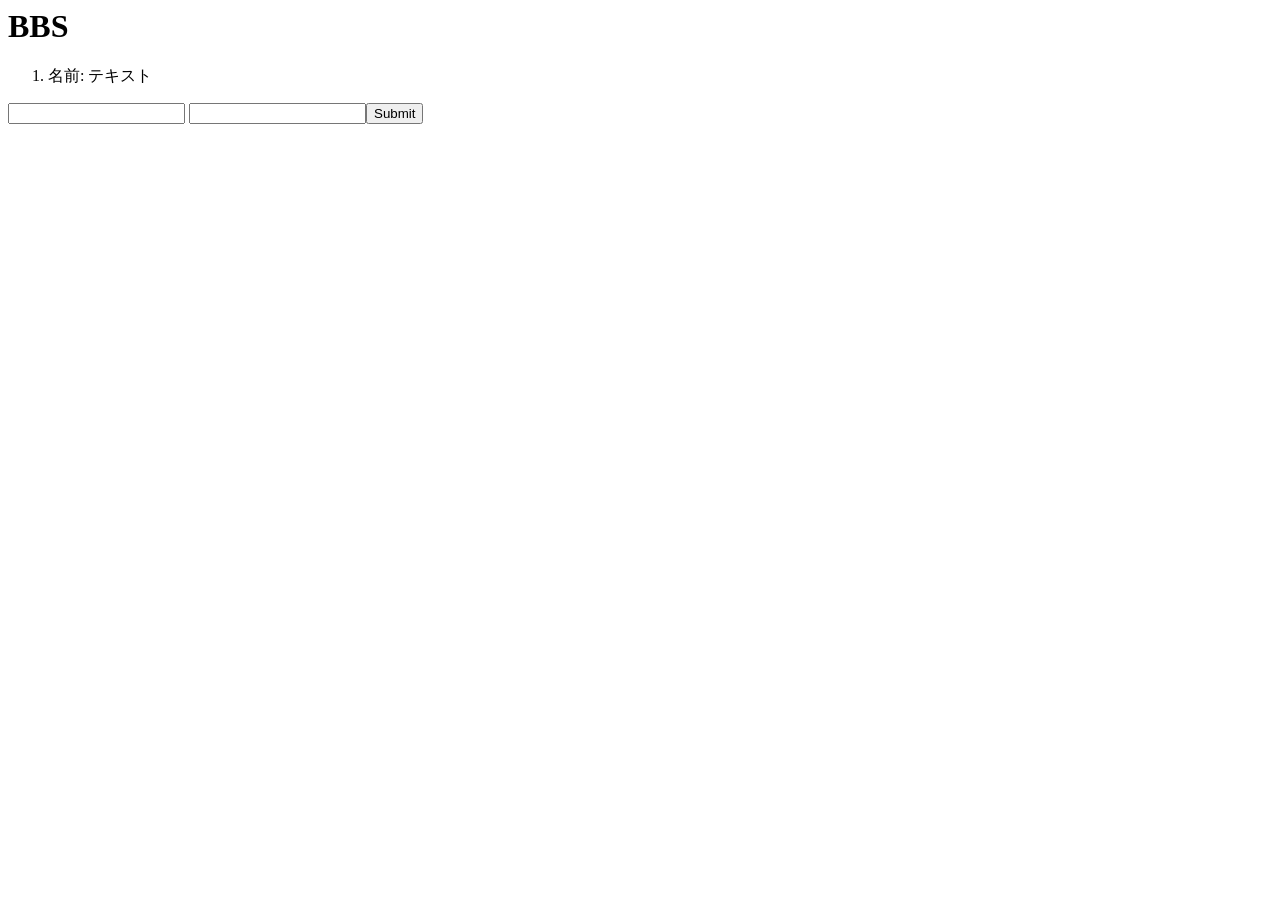
<file: src/main/resources/templates/bbs/index.html>
<html xmlns:th="http://www.thymeleaf.org">
<head>
    <meta charset="UTF-8" />
    <title>BBS</title>
</head>
<body>
    <h1>BBS</h1>
    <ol>
        <li th:each="comment:${commentList}"><span th:text="${comment.name}">名前</span>: <span th:text="${comment.text}">テキスト</span></li>
    </ol>
    <form th:action="@{/bbs/}" method="post">
        <input type="text" name="name" />
        <input type="text" name="text" /><input type="submit" />
    </form>
</body>
</html>
</file>
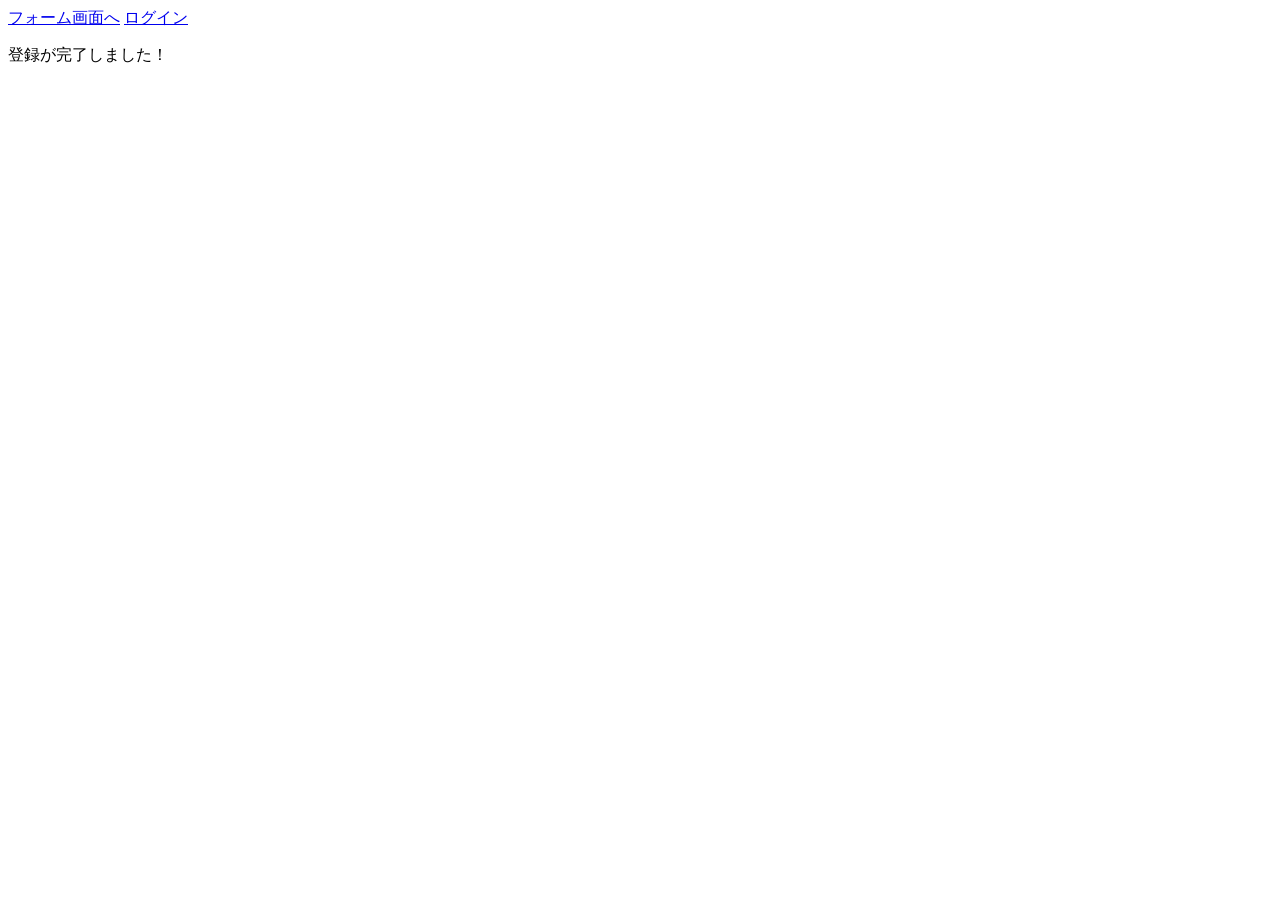
<file: src/main/resources/templates/accountComplete.html>
<!DOCTYPE html>

<html>
<head>
<title>登録完了</title>
</head>
<body>

<header>
    <div class="header-logo">
    <!-- ① -->
      <a href="/">フォーム画面へ</a>
      <a class="header-right" href="/login/">ログイン</a>
    </div>
   </header>

<p>登録が完了しました！</p>

</body>
</html>
</file>
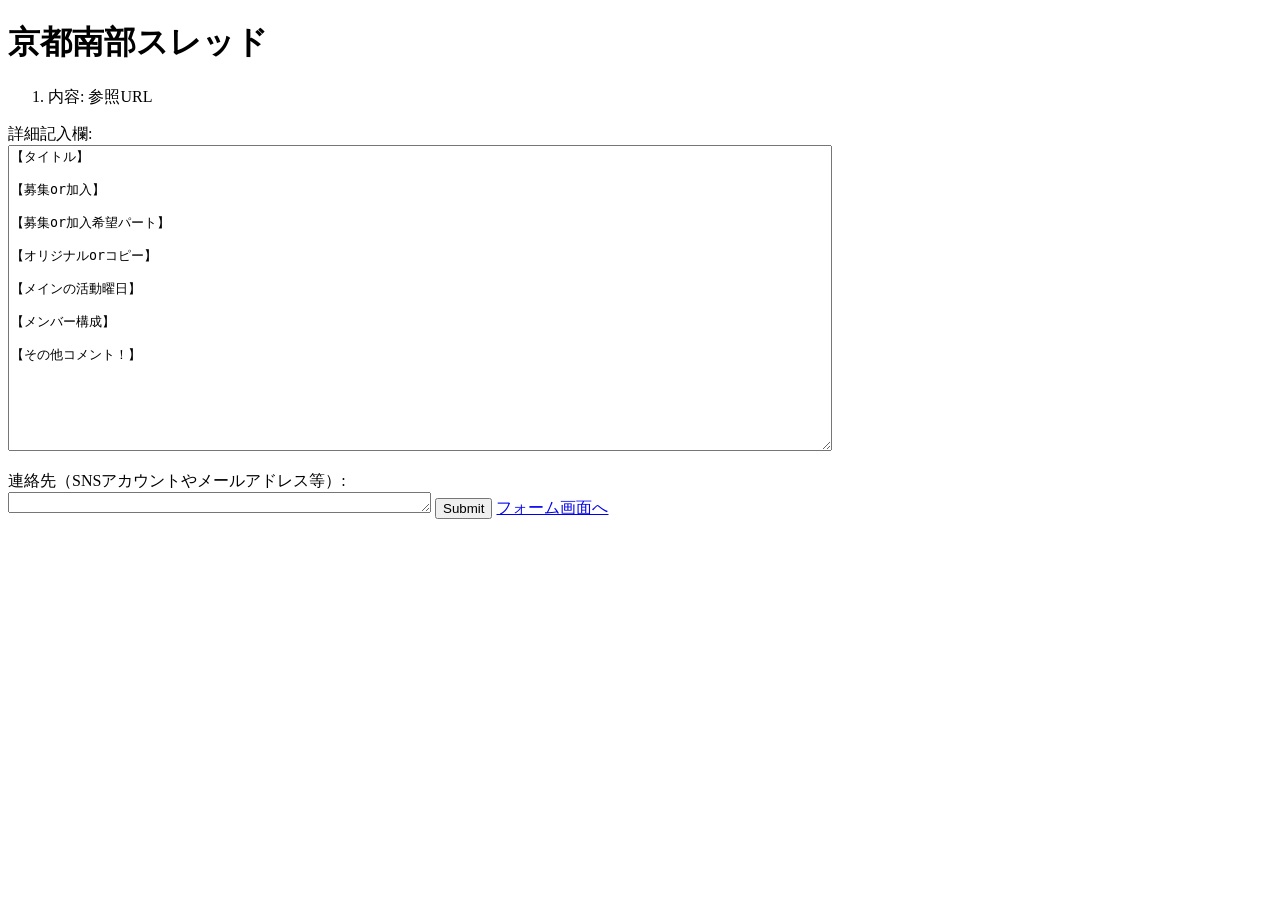
<file: src/main/resources/templates/kyotosouth.html>
<!DOCTYPE html>
<html xmlns:th="http://www.thymeleaf.org">
<head>
    <meta charset="UTF-8" />
     <link rel="stylesheet" th:href="@{/css/register.css}">
    <title>京都南部メンバー募集</title>
</head>
<body>
    <h1>京都南部スレッド</h1>
    <ol>
        <li th:each="comment:${commentList}"><span th:text="${comment.content}">内容</span>: <span th:text="${comment.href_url}">参照URL</span> </li>
    </ol>
    <form th:action="@{/kyotosouth}" method="post">
        <p>詳細記入欄:<br>
        <textarea name="content" cols="100" rows="20">
【タイトル】

【募集or加入】

【募集or加入希望パート】

【オリジナルorコピー】

【メインの活動曜日】

【メンバー構成】

【その他コメント！】



        </textarea>
        <p>連絡先（SNSアカウントやメールアドレス等）:<br>
        <textarea name="href_url" cols="50" rows="1"></textarea>

        <input type="submit" />


        <a href="/">フォーム画面へ</a>
    </form>
</body>
</html>
</file>
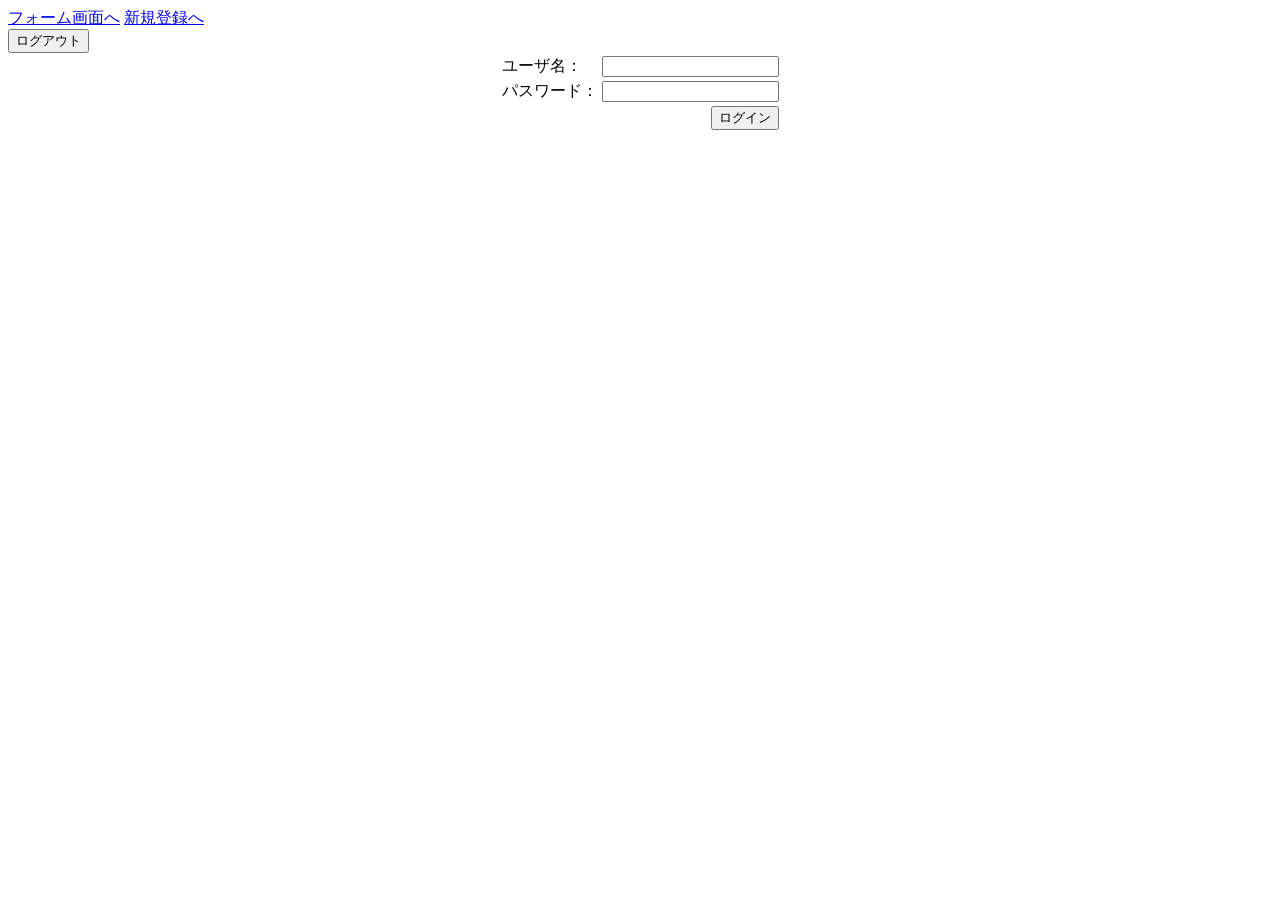
<file: src/main/resources/templates/login.html>
<!DOCTYPE html>
<html xmlns="http://www.w3.org/1999/xhtml"
      xmlns:th="http://www.thymeleaf.org">
<head>
<meta charset="UTF-8">
 <link rel="stylesheet" th:href="@{/css/register.css}">
<title>ログイン</title>
</head>
<body>
  <header>
    <div class="header-logo">
      <a href="/">フォーム画面へ</a>
      <a class="header-right" href="/register/">新規登録へ</a>
    </div>
   </header>
<form role="form" id="logout" th:action="@{/logout}" method="post">
    <button type="submit">ログアウト</button>
</form>
<form th:action="@{/login_process}" method="POST">

    <table align="center">
        <tr>
            <td>
                ユーザ名：
            </td>
            <td>
                <input type="text" id="name" name="name"/>
            </td>
        </tr>
        <tr>
            <td>
                パスワード：
            </td>
            <td>
                <input type="password" id="password" name="password"/>
            </td>
        </tr>
        <tr>
            <td>
            </td>
            <td align="right">
                <button type="submit">ログイン</button>
            </td>
        </tr>
        <tr>
            <td>
            </td>
           
        </tr>
    </table>
</form>
</body>
</html>
</file>
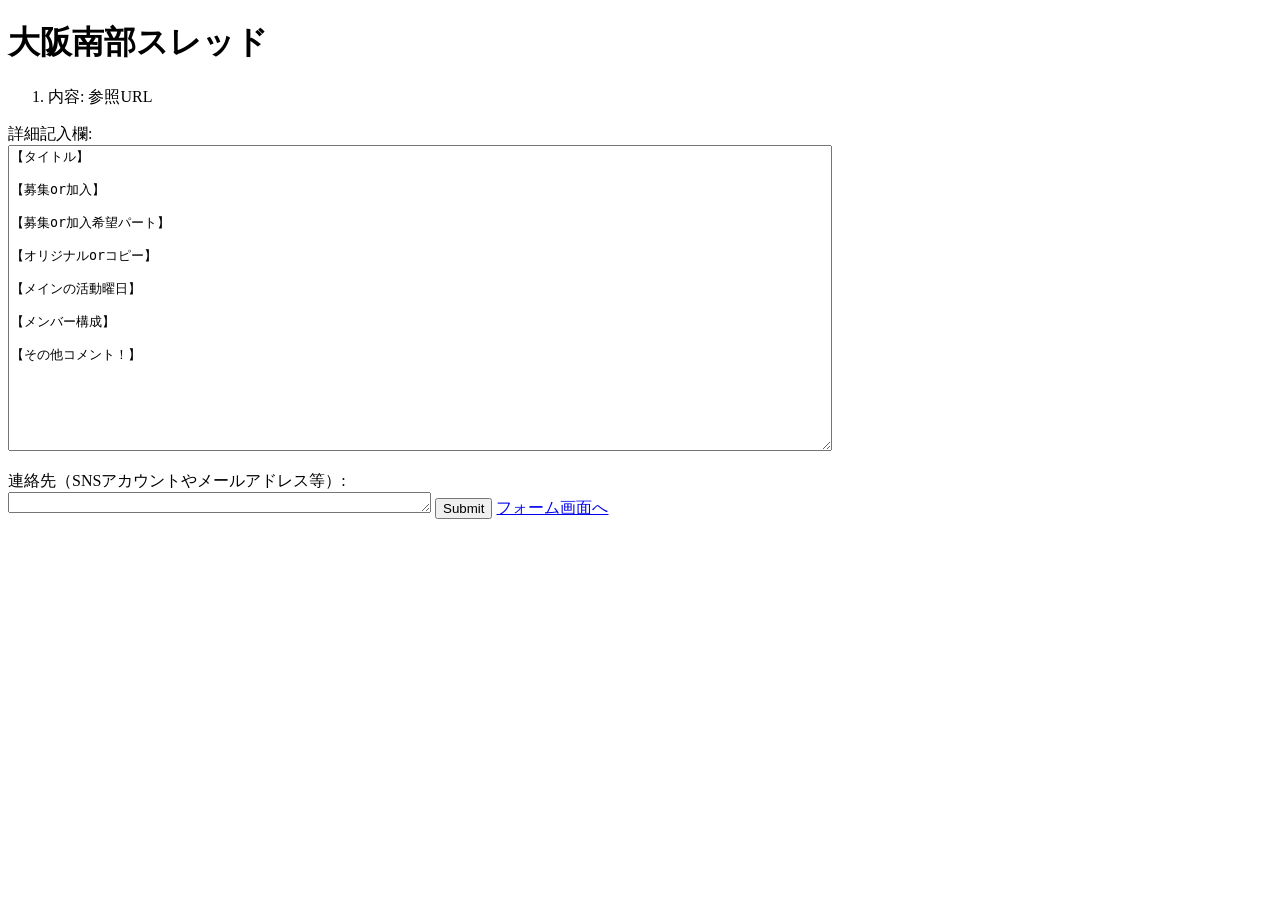
<file: src/main/resources/templates/Osakasouth.html>
<!DOCTYPE html>
<html xmlns:th="http://www.thymeleaf.org">
<head>
    <meta charset="UTF-8" />
     <link rel="stylesheet" th:href="@{/css/register.css}">
    <title>大阪南部メンバー募集</title>
</head>
<body>
    <h1>大阪南部スレッド</h1>
    <ol>
        <li th:each="comment:${commentList}"><span th:text="${comment.content}">内容</span>: <span th:text="${comment.href_url}">参照URL</span> </li>
    </ol>
    <form th:action="@{/osakasouth}" method="post">
        <p>詳細記入欄:<br>
        <textarea name="content" cols="100" rows="20">
【タイトル】

【募集or加入】

【募集or加入希望パート】

【オリジナルorコピー】

【メインの活動曜日】

【メンバー構成】

【その他コメント！】



        </textarea>
        <p>連絡先（SNSアカウントやメールアドレス等）:<br>
        <textarea name="href_url" cols="50" rows="1"></textarea>

        <input type="submit" />


        <a href="/">フォーム画面へ</a>
    </form>
</body>
</html>
</file>
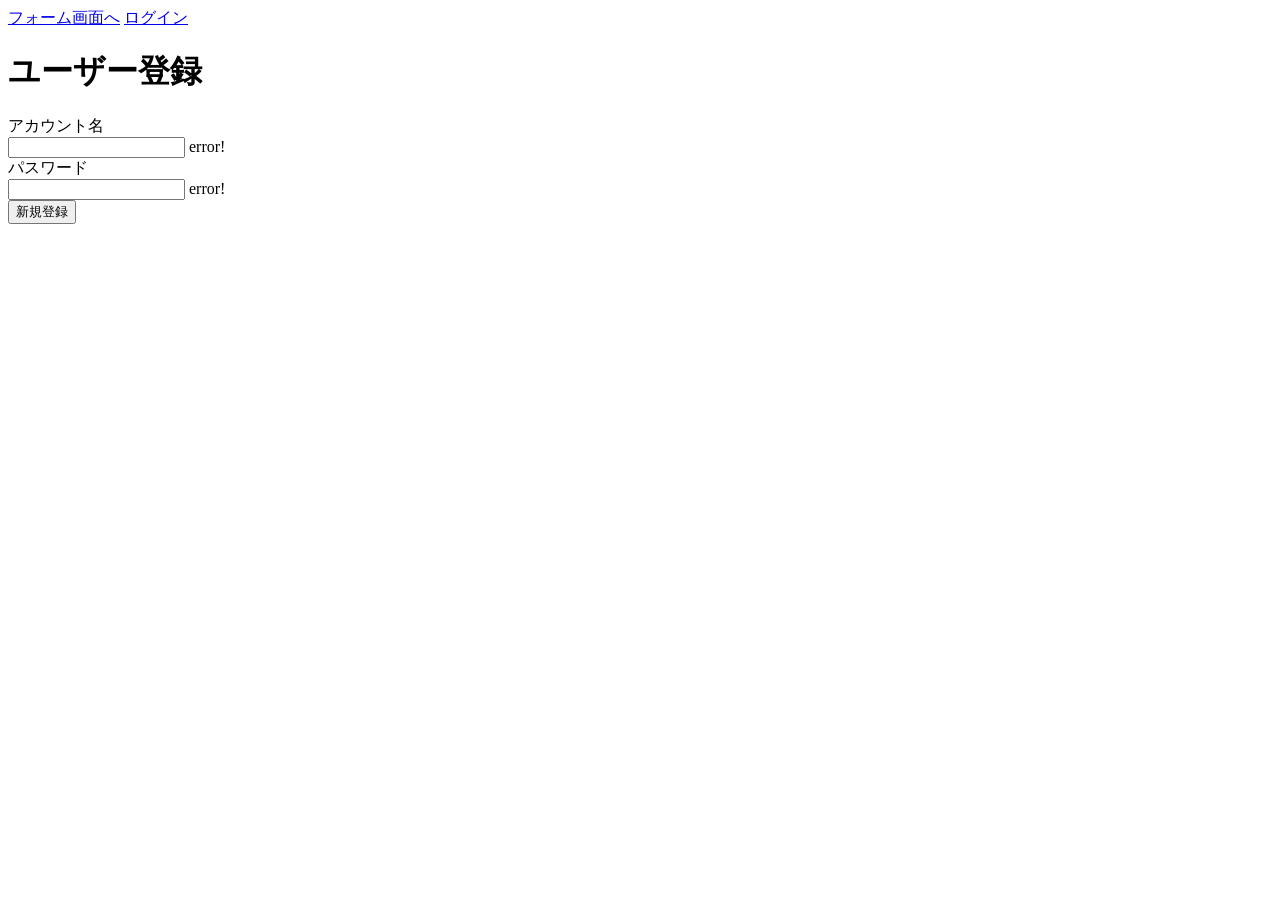
<file: src/main/resources/templates/register.html>
<!DOCTYPE html>
<html lang="ja">
<head>
  <meta charset="UTF-8">
  <meta name="viewport" content="width=device-width, initial-scale=1.0">
  <link rel="stylesheet" th:href="@{/css/register.css}">
  <title>ユーザー登録画面はこちら</title>
</head>
<body>
  <header>
    <div class="header-logo">
    <!-- ① -->
      <a href="/">フォーム画面へ</a>
      <a class="header-right" href="/login/">ログイン</a>
    </div>
   </header>

<div>

    <form th:action="@{/register/}" action="/register/" th:object="${registerDto}" method="post">

        <h1>ユーザー登録</h1>

        <div th:classappend="${#fields.hasErrors('name')}? 'has-error'">
            <label for="name">アカウント名</label>

            <div>
                <input id="name" type="text" th:field="*{name}" name="name"/>
            <span th:if="${#fields.hasErrors('name')}" th:errors="*{name}">error!</span>
            </div>
        </div>
        <div th:classappend="${#fields.hasErrors('password')}? 'has-error'">
            <label for="password">パスワード</label>

            <div>
                <input id="password" type="password" th:field="*{password}" name="password"/>
            <span th:if="${#fields.hasErrors('password')}" th:errors="*{password}">error!</span>
            </div>
        </div>
        <input type="submit" value="新規登録"/>
    </form>
</div>
</body>
</html>
</file>
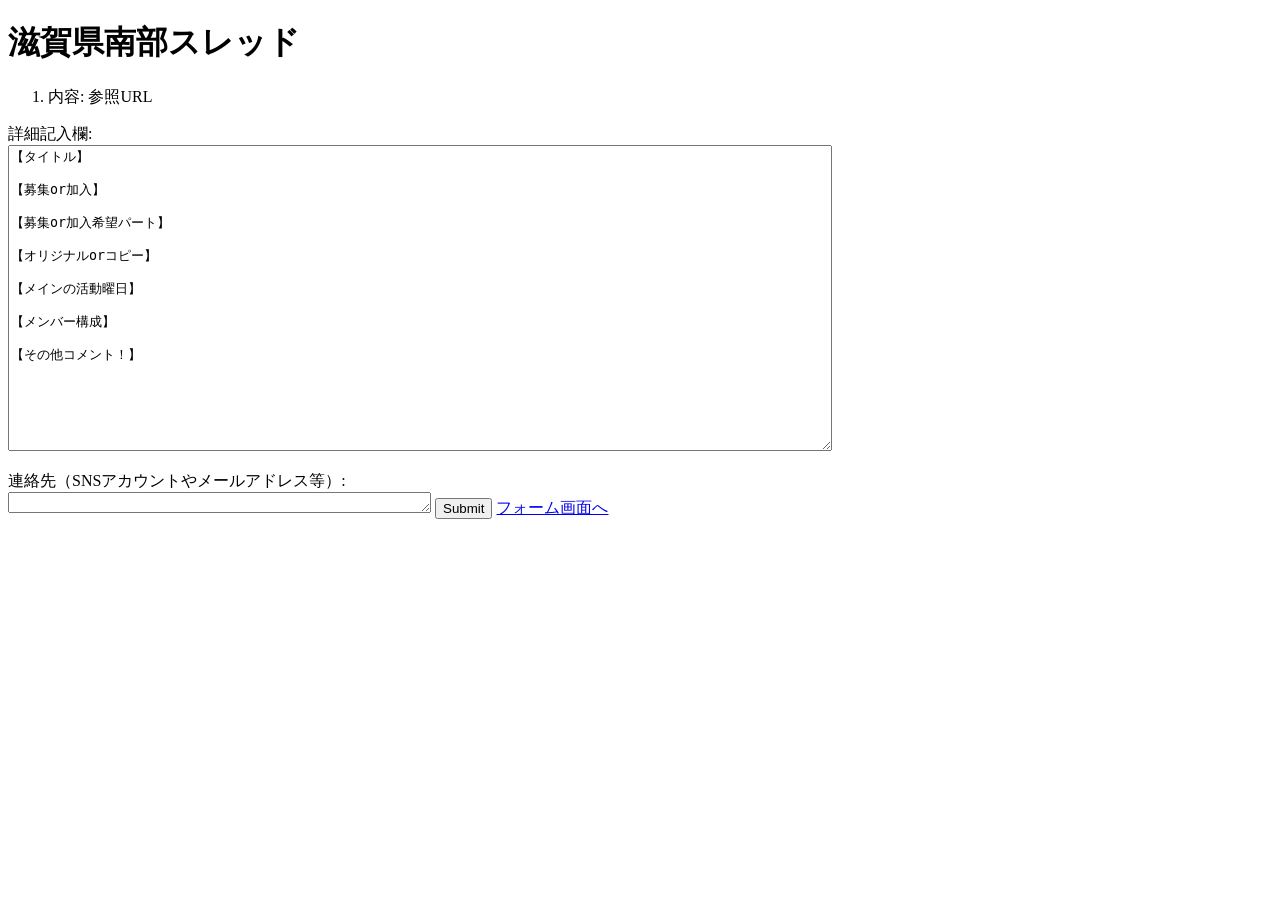
<file: src/main/resources/templates/shigasouth.html>
<!DOCTYPE html>
<html xmlns:th="http://www.thymeleaf.org">
<head>
    <meta charset="UTF-8" />
     <link rel="stylesheet" th:href="@{/css/register.css}">
    <title>滋賀南部メンバー募集</title>
</head>
    <h1>滋賀県南部スレッド</h1>
     
    <ol>
        <li th:each="comment:${commentList}"><span th:text="${comment.content}">内容</span>: <span th:text="${comment.href_url}">参照URL</span> </li>
    </ol>
    <form th:action="@{/shigasouth}" method="post">
        <p>詳細記入欄:<br>
        <textarea name="content" cols="100" rows="20">
【タイトル】

【募集or加入】

【募集or加入希望パート】

【オリジナルorコピー】

【メインの活動曜日】

【メンバー構成】

【その他コメント！】



        </textarea>
        <p>連絡先（SNSアカウントやメールアドレス等）:<br>
        <textarea name="href_url" cols="50" rows="1"></textarea>

        <input type="submit" />


        <a href="/">フォーム画面へ</a>
    </form>
</body>
</html>
</file>
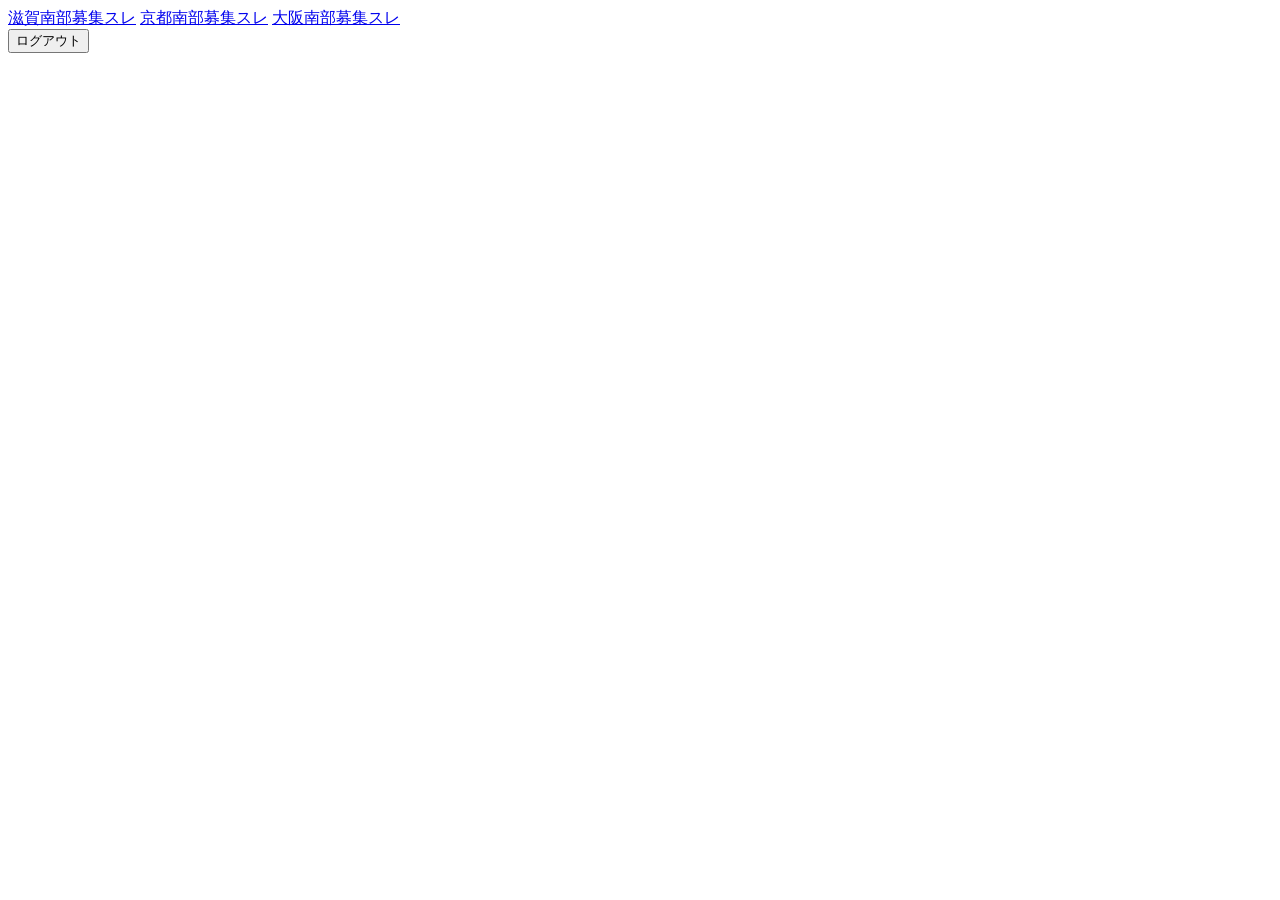
<file: src/main/resources/templates/Thread.html>
<!DOCTYPE html>
<html lang="ja">
<head>
  <meta charset="UTF-8">
  <meta name="viewport" content="width=device-width, initial-scale=1.0">
  <link rel="stylesheet" th:href="@{/css/register.css}">
  <title>各地域スレッドはこちら</title>
</head>
<body>
  <header>
    <div class="header-logo">
    <!-- ① -->
      <a href="http://localhost:8080/shigasouth">滋賀南部募集スレ</a>
      <a href="http://localhost:8080/kyotosouth">京都南部募集スレ</a>
      <a href="http://localhost:8080/osakasouth">大阪南部募集スレ</a>
    </div>
  </header>
</body>
<form role="form" id="logout" th:action="@{/logout}" method="post">
    <button type="submit">ログアウト</button>
</form>
</html>
</file>
